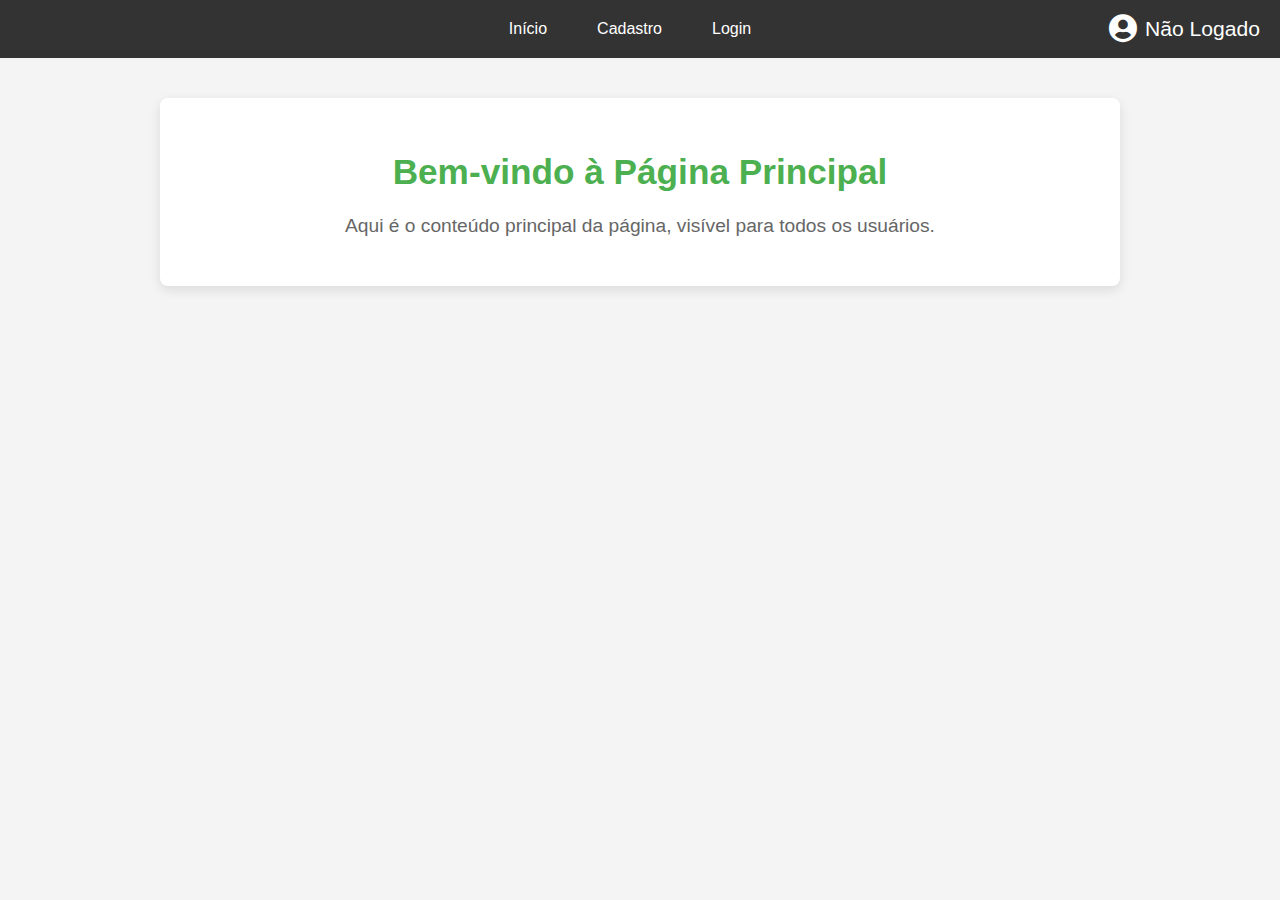
<file: index.html>
<!DOCTYPE html>
<html lang="pt-BR">
<head>
    <meta charset="UTF-8">
    <meta name="viewport" content="width=device-width, initial-scale=1.0">
    <title>Página Principal</title>
    <link rel="stylesheet" href="styles.css">
    <link rel="stylesheet" href="https://cdnjs.cloudflare.com/ajax/libs/font-awesome/5.15.4/css/all.min.css">
</head>
<body>

<header>
    <nav>
        <ul>
            <li><a href="index.html">Início</a></li>
            <li><a href="cadastro.html" id="menuCadastro">Cadastro</a></li>
            <li><a href="login.html" id="menuLogin">Login</a></li>
            <li><a href="relatorios.html" id="menuRelatorios" style="display: none;">Relatórios</a></li>
        </ul>
    </nav>
    <div id="statusUsuario">
        <i id="statusIcon" class="fas fa-user-circle"></i> <!-- Ícone de usuário -->
        <span id="statusTexto">Não Logado</span> <!-- Texto de status -->
        <div id="logoutMenu">
            <a href="#" id="logoutLink">
                <i class="fas fa-door-open"></i> Logout
            </a>
        </div>
    </div>
</header>

<section>
    <h1>Bem-vindo à Página Principal</h1>
    <p>Aqui é o conteúdo principal da página, visível para todos os usuários.</p>
</section>

<script src="index.js"></script>
</body>
</html>
</file>
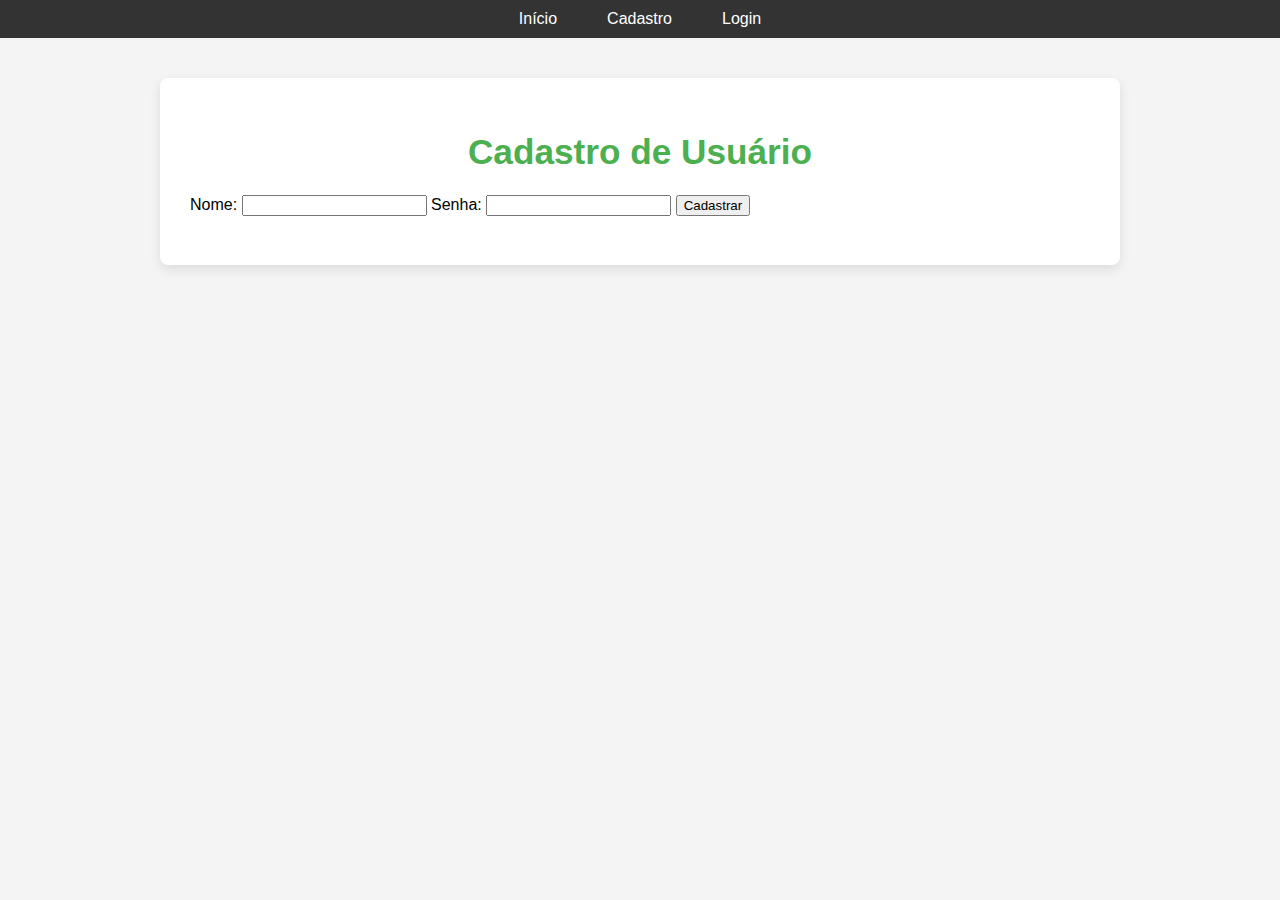
<file: cadastro.html>
<!DOCTYPE html>
<html lang="pt-BR">
<head>
    <meta charset="UTF-8">
    <meta name="viewport" content="width=device-width, initial-scale=1.0">
    <title>Cadastro</title>
    <link rel="stylesheet" href="styles.css">
</head>
<body>

<header>
    <nav>
        <ul>
            <li><a href="index.html">Início</a></li>
            <li><a href="cadastro.html" id="menuCadastro">Cadastro</a></li>
            <li><a href="login.html" id="menuLogin">Login</a></li>
        </ul>
    </nav>
</header>

<section>
    <h1>Cadastro de Usuário</h1>
    <form id="formCadastro">
        <label for="nome">Nome:</label>
        <input type="text" id="nome" name="nome" required>

        <label for="senha">Senha:</label>
        <input type="password" id="senha" name="senha" required>

        <button type="submit">Cadastrar</button>
        <p id="erroCadastro"></p>
    </form>
</section>

<script src="cadastro.js"></script>
<script src="index.js"></script>
</body>
</html>
</file>
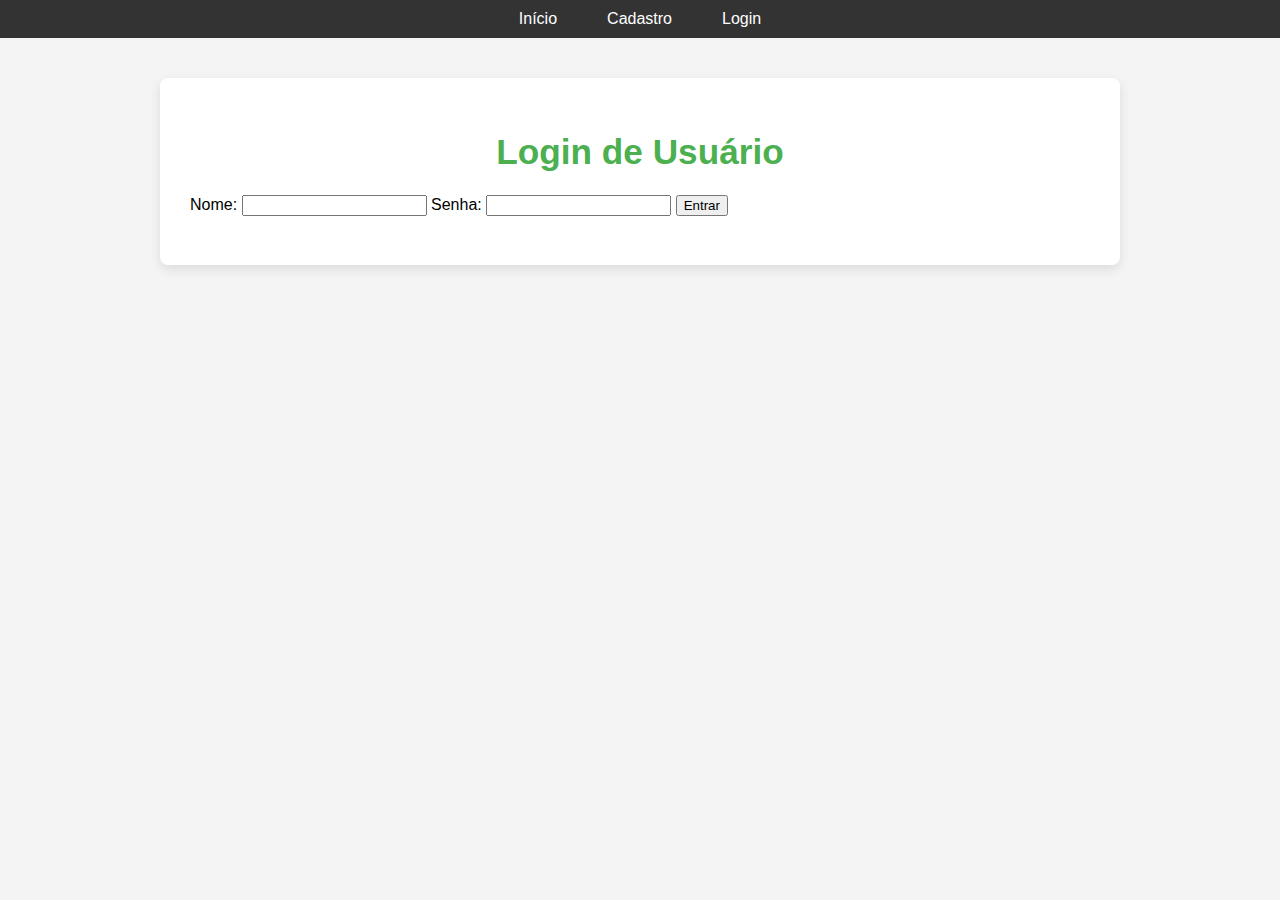
<file: login.html>
<!DOCTYPE html>
<html lang="pt-BR">
<head>
    <meta charset="UTF-8">
    <meta name="viewport" content="width=device-width, initial-scale=1.0">
    <title>Login</title>
    <link rel="stylesheet" href="styles.css">
</head>
<body>

<header>
    <nav>
        <ul>
            <li><a href="index.html">Início</a></li>
            <li><a href="cadastro.html" id="menuCadastro">Cadastro</a></li>
            <li><a href="login.html" id="menuLogin">Login</a></li>
        </ul>
    </nav>
</header>

<section>
    <h1>Login de Usuário</h1>
    <form id="formLogin">
        <label for="nomeLogin">Nome:</label>
        <input type="text" id="nomeLogin" name="nomeLogin" required>

        <label for="senhaLogin">Senha:</label>
        <input type="password" id="senhaLogin" name="senhaLogin" required>

        <button type="submit">Entrar</button>
        <p id="erroLogin"></p>
    </form>
</section>

<script src="login.js"></script>
<script src="index.js"></script>
</body>
</html>
</file>
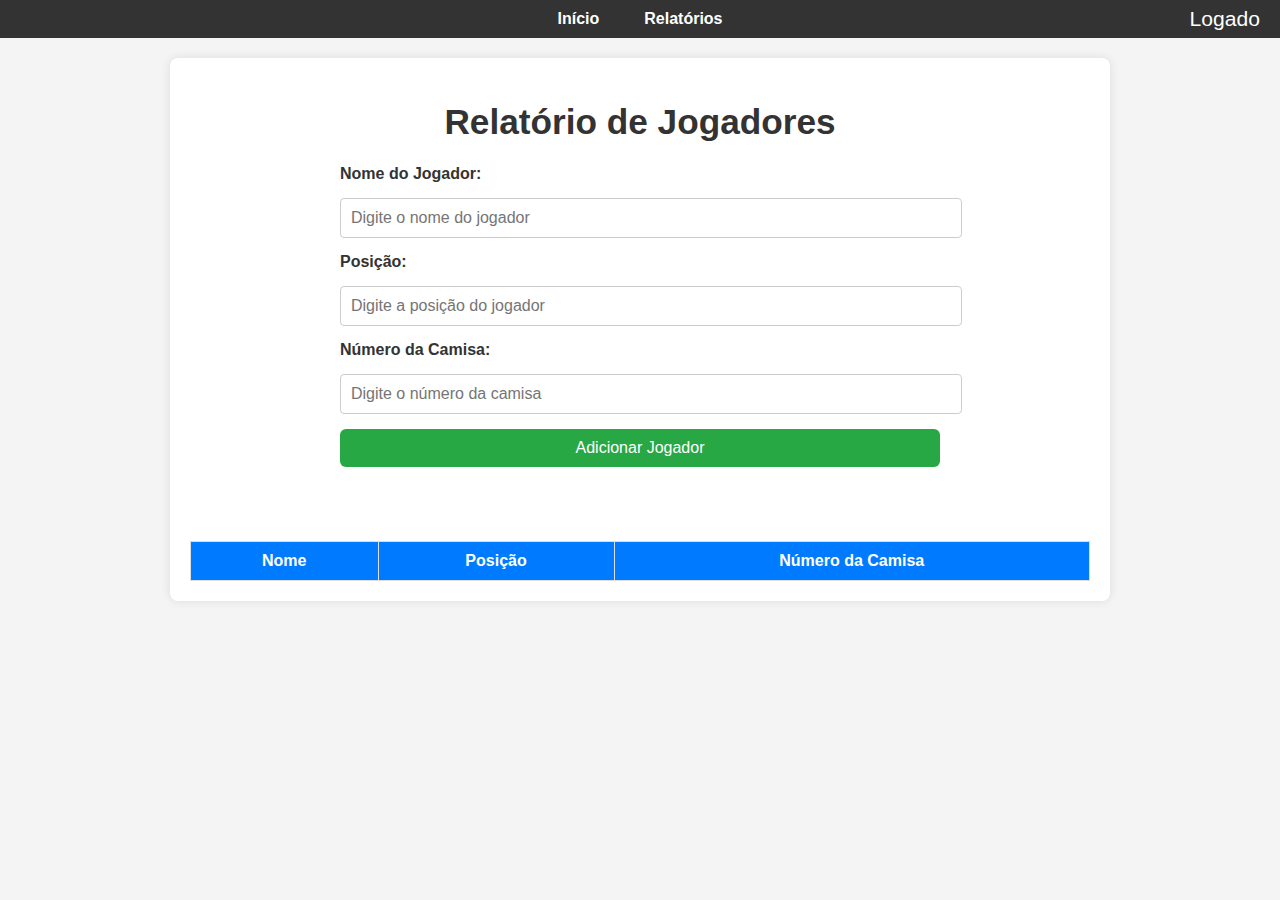
<file: relatorios.html>
<!DOCTYPE html>
<html lang="pt-BR">
<head>
    <meta charset="UTF-8">
    <meta name="viewport" content="width=device-width, initial-scale=1.0">
    <title>Relatório de Jogadores</title>
    <link rel="stylesheet" href="styles.css">
    <style>
        /* Estilos básicos para um layout mais bonito */
        body {
            font-family: Arial, sans-serif;
            margin: 0;
            padding: 0;
            background-color: #f4f4f4;
        }

        header {
            background-color: #333;
            padding: 10px;
            color: white;
            text-align: center;
        }

        nav ul {
            list-style: none;
            padding: 0;
        }

        nav ul li {
            display: inline;
            margin-right: 15px;
        }

        nav ul li a {
            color: white;
            text-decoration: none;
            font-weight: bold;
        }

        section {
            width: 80%;
            margin: 20px auto;
            background-color: #fff;
            padding: 20px;
            border-radius: 8px;
            box-shadow: 0 0 10px rgba(0, 0, 0, 0.1);
        }

        h1 {
            text-align: center;
            color: #333;
        }

        form {
            display: flex;
            flex-direction: column;
            gap: 15px;
            width: 100%;
            max-width: 600px;
            margin: 0 auto;
        }

        label {
            font-weight: bold;
            color: #333;
        }

        input[type="text"],
        input[type="number"] {
            padding: 10px;
            font-size: 1em;
            border: 1px solid #ccc;
            border-radius: 4px;
            width: 100%;
        }

        button {
            padding: 10px 20px;
            font-size: 1em;
            background-color: #28a745;
            color: white;
            border: none;
            border-radius: 6px;
            cursor: pointer;
        }

        button:hover {
            background-color: #218838;
        }

        p#erroRelatorio {
            color: red;
            text-align: center;
        }

        table {
            width: 100%;
            margin-top: 20px;
            border-collapse: collapse;
        }

        table thead {
            background-color: #007bff;
            color: white;
        }

        table th, table td {
            padding: 10px;
            border: 1px solid #ddd;
            text-align: center;
        }

        table tbody tr:nth-child(even) {
            background-color: #f9f9f9;
        }
    </style>
</head>
<body>

<header>
    <nav>
        <ul>
            <li><a href="index.html">Início</a></li>
            <li><a href="relatorios.html" id="menuRelatorios">Relatórios</a></li>
        </ul>
    </nav>
    <div id="statusUsuario">
        <i id="statusIcon" class="fas fa-check-circle"></i>
        <span id="statusTexto">Logado</span>
    </div>
</header>

<section>
    <h1>Relatório de Jogadores</h1>

    <!-- Formulário para adicionar jogadores -->
    <form id="formRelatorio">
        <label for="nomeRelatorio">Nome do Jogador:</label>
        <input type="text" id="nomeRelatorio" name="nomeRelatorio" placeholder="Digite o nome do jogador" required>

        <label for="dadosRelatorio">Posição:</label>
        <input type="text" id="dadosRelatorio" name="dadosRelatorio" placeholder="Digite a posição do jogador" required>

        <label for="numeroRelatorio">Número da Camisa:</label>
        <input type="number" id="numeroRelatorio" name="numeroRelatorio" placeholder="Digite o número da camisa" required>

        <button type="submit">Adicionar Jogador</button>
        <p id="erroRelatorio"></p>
    </form>

    <!-- Tabela para exibir os jogadores -->
    <table id="tabelaRelatorios">
        <thead>
            <tr>
                <th>Nome</th>
                <th>Posição</th>
                <th>Número da Camisa</th>
            </tr>
        </thead>
        <tbody>
            <!-- Linhas de jogadores serão inseridas aqui -->
        </tbody>
    </table>
</section>

<script src="relatorio.js"></script>

</body>
</html>
</file>
<file: styles.css>
/* Estilos gerais */
body {
    margin: 0;
    font-family: Arial, sans-serif;
    background-color: #f4f4f4;
}

h1, p {
    text-align: center;
}

/* Barra de navegação */
header {
    background-color: #333;
    padding: 10px;
    position: relative;
    text-align: center;
}

nav ul {
    list-style: none;
    display: flex;
    justify-content: center; /* Centraliza os itens do menu */
    align-items: center; /* Alinha os itens verticalmente */
    padding: 0;
    margin: 0;
}

nav ul li {
    margin-right: 20px;
}

nav ul li:last-child {
    margin-right: 0; /* Remove a margem do último item */
}

nav ul li a {
    color: white;
    text-decoration: none;
    font-size: 16px;
    padding: 10px 15px;
    transition: background-color 0.3s ease;
}

nav ul li a:hover {
    background-color: #575757;
    border-radius: 5px;
}

/* Status do usuário */
#statusUsuario {
    position: absolute;
    top: 50%;
    right: 20px;
    transform: translateY(-50%); /* Centraliza verticalmente */
    font-size: 1.2em;
    display: flex;
    align-items: center;
    color: white;
}

#statusIcon {
    margin-right: 8px;
    font-size: 1.5em;
}

#statusTexto {
    font-size: 1.1em;
}

#logoutMenu {
    display: none;
    position: absolute;
    top: 50px;
    right: 20px;
    background-color: white;
    border: 1px solid #ccc;
    border-radius: 5px;
    padding: 10px;
    box-shadow: 0px 4px 8px rgba(0, 0, 0, 0.1);
}

#logoutMenu a {
    color: #333;
    text-decoration: none;
    font-size: 16px;
}

#logoutMenu a:hover {
    color: #000;
}

/* Conteúdo principal */
section {
    max-width: 900px;
    margin: 40px auto;
    background-color: white;
    padding: 30px;
    border-radius: 8px;
    box-shadow: 0px 4px 12px rgba(0, 0, 0, 0.1);
}

h1 {
    font-size: 2.2em;
    color: #4CAF50;
}

p {
    font-size: 1.2em;
    color: #666;
}

/* Responsividade */
@media (max-width: 768px) {
    nav ul {
        flex-direction: column;
    }

    #statusUsuario {
        top: auto;
        right: 10px;
        bottom: 10px;
        transform: none; /* Remove a centralização */
    }
}
</file>
